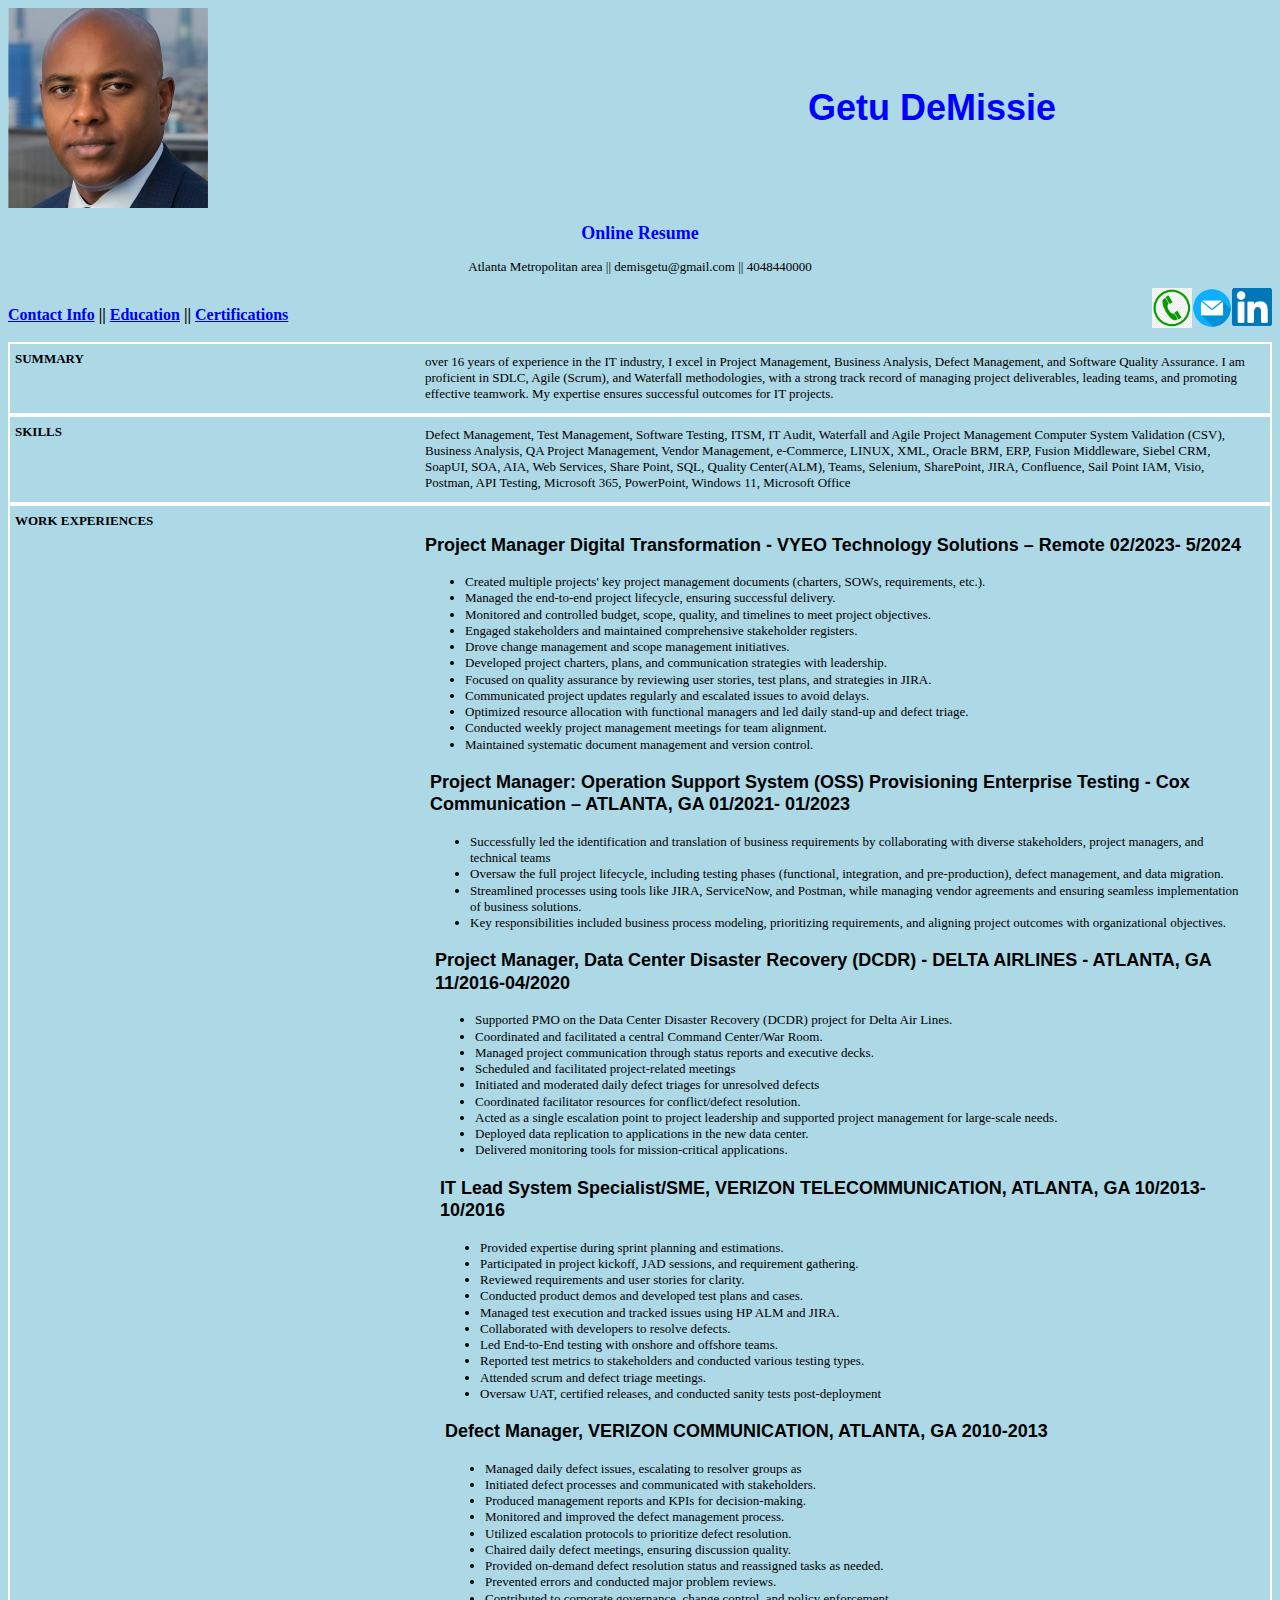
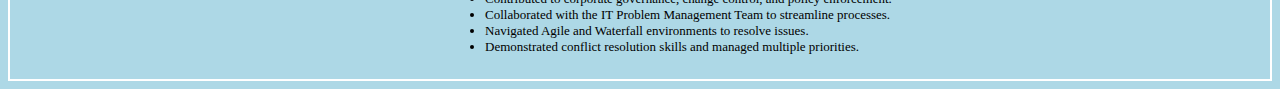
<file: index.html>
<!DOCTYPE html>
<html lang="en">
<head>
    <meta charset="UTF-8">
    <meta name="viewport" content="width=device-width, initial-scale=1.0">
    <title>Getu DeMissie Resume</title>
  <!-- link rel="stylesheet" href="styles.css">-->

<!--Internal CSS added in the <head> section of html.-->
<style>
body {
    background-color: lightblue;
    }
    
    .flex-container {
        display: flex;
        align-items: center; /* Aligns text vertically centered with the image */
        font-size: large;
    }
    
    .flex-container img {
        width: 200px; /* Set image size */
        height: auto;
        margin-right: 600px; /* Add some space between the image and text */
        
    }
h1   {
    color: blue; 
    justify-content: center;
    font-family: Verdana, Geneva, Tahoma, sans-serif;
    font-weight: bold;
    }
h2 {
    font-family: 'serif'; 
    font-size: 12px;
    }
h3 {
    font-size: large;
    align-content: center;
    font-family: Verdana, Geneva, Tahoma, sans-serif;
    font-weight: bold;
    }
.grid-container {
  display: grid;
  grid-template-columns:400px auto auto auto;
  gap: 5px;
  border: 2px solid white;
  padding: 5px;
}

.grid-container 
{
  background-color: lightblue;
  text-align: left;
  padding: 5px 5px 5px 5px;
  font-size: small;
  font-family: serif;
  line-height: 1.5
}
nav {
font-family: Verdana;
font-size: medium;
font-weight: 700;
}
</style>
</head>
<body>
    <div class="flex-container">
        <img src="./Images/AI_Image.jpeg" alt="Image">
        <h1>Getu DeMissie</h1><br>
    </div>
    <div>     
    </div>
    <div class="container">
        <div class="container wide">
        <div class="card">
        <div class="content">
            <h2 style="text-align: center; font-family: Verdana; color: blue; font-size: large; font-weight: bold;">Online Resume</h2>
            <p style="text-align: center; font-family: serif; font-size: small;">Atlanta Metropolitan area || demisgetu@gmail.com || 4048440000 </p> 
            <a href="https://www.linkedin.com/in/getudemissie/" target="_blank"><img src="./Images/linkedin.png" alt="Website Link" style="width: 40px; height:auto; float: right;"></a>
            <a href="mailto:demisgetu@gmail.com"><img src="./Images/Email.png" alt="Email Us" style="width: 40px;height:auto; float: right;"></a>
            <a href="tel:+4048440000"><img src="./Images/mobile.png" alt="Call Us" style="width: 40px; height:auto; float: right;"></a><br>
        </div>
        </div>
    </div>
    <div>
        <nav class="nav">
            <a class="nav-link active" aria-current="page" href="form1.html">Contact Info</a> ||
            <a class="nav-link" href="./tabel.html">Education</a> || 
            <a class="nav-link" href="./form2.html">Certifications</a><br><br>
        </nav>

    </div>
</div>
</div>
<div class="grid-container">
    <div style="font-weight: bold; font-family: Verdana;">SUMMARY</div>
    <div style="margin: 5px; line-height: 1.25; text-align: left; font-size: small; font-family: serif;">over 16 years of experience in the IT industry, I excel in Project Management, Business Analysis, Defect Management, and Software Quality Assurance. I am proficient in SDLC, Agile (Scrum), and Waterfall methodologies, with a strong track record of managing project deliverables, leading teams, and promoting effective teamwork. My expertise ensures successful outcomes for IT projects.</div>
  </div>
<div class="grid-container">
    <div style="font-weight: bold; font-family: Verdana;">SKILLS</div>
    <div style="margin: 5px; line-height: 1.25; text-align: left; font-size: small; font-family: serif;">Defect Management, Test Management, Software Testing, ITSM, IT Audit, Waterfall and Agile Project Management Computer System Validation (CSV), Business Analysis, QA Project Management, Vendor Management, e-Commerce, LINUX, XML, Oracle BRM, ERP, Fusion Middleware, Siebel CRM, SoapUI, SOA, AIA, Web Services, Share Point, SQL, Quality Center(ALM),  Teams, Selenium, SharePoint,  JIRA, Confluence, Sail Point IAM, Visio, Postman, API Testing, Microsoft 365, PowerPoint, Windows 11, Microsoft Office</div>
</div>
<div class="grid-container">
    <div style="font-weight: bold; font-family: Verdana;">WORK EXPERIENCES </div>
    <div style="margin: 5px; line-height: 1.25; text-align: left"><h3>Project Manager Digital Transformation - VYEO Technology Solutions – Remote	 02/2023- 5/2024 </h3>
        <ul>
            <li>Created multiple projects' key project management documents (charters, SOWs, requirements, etc.).</li>
            <li>Managed the end-to-end project lifecycle, ensuring successful delivery.</li>
            <li>Monitored and controlled budget, scope, quality, and timelines to meet project objectives.</li>
            <li>Engaged stakeholders and maintained comprehensive stakeholder registers.</li>
            <li>Drove change management and scope management initiatives.</li>
            <li>Developed project charters, plans, and communication strategies with leadership.</li>
            <li>Focused on quality assurance by reviewing user stories, test plans, and strategies in JIRA.</li>
            <li>Communicated project updates regularly and escalated issues to avoid delays.</li>
            <li>Optimized resource allocation with functional managers and led daily stand-up and defect triage.</li>
            <li>Conducted weekly project management meetings for team alignment.</li>
            <li>Maintained systematic document management and version control.</li>
            </ul>
            <div style="margin: 5px; line-height: 1.25; text-align: left"><h3>Project Manager: Operation Support System (OSS) Provisioning Enterprise Testing - Cox Communication – ATLANTA, GA	 01/2021- 01/2023 </h3>
        <ul>
            <li>Successfully led the identification and translation of business requirements by collaborating with diverse stakeholders, project managers, and technical teams</li>
            <li>Oversaw the full project lifecycle, including testing phases (functional, integration, and pre-production), defect management, and data migration. </li>
            <li>Streamlined processes using tools like JIRA, ServiceNow, and Postman, while managing vendor agreements and ensuring seamless implementation of business solutions.</li>
            <li>Key responsibilities included business process modeling, prioritizing requirements, and aligning project outcomes with organizational objectives.</li>
        </ul>
        <div style="margin: 5px; line-height: 1.25; text-align: left"><h3>Project Manager, Data Center Disaster Recovery (DCDR) - DELTA AIRLINES - ATLANTA, GA 11/2016-04/2020 </h3>
        <ul>
            <li>Supported PMO on the Data Center Disaster Recovery (DCDR) project for Delta Air Lines.</li>
            <li>Coordinated and facilitated a central Command Center/War Room. </li>
            <li>Managed project communication through status reports and executive decks.</li>
            <li>Scheduled and facilitated project-related meetings</li>
            <li>Initiated and moderated daily defect triages for unresolved defects</li>
            <li>Coordinated facilitator resources for conflict/defect resolution.</li>
            <li>Acted as a single escalation point to project leadership and supported project management for large-scale needs.</li>
            <li>Deployed data replication to applications in the new data center.</li>
            <li>Delivered monitoring tools for mission-critical applications.</li> 
        </ul>
        <div style="margin: 5px; line-height: 1.25; text-align: left"><h3>IT Lead System Specialist/SME, VERIZON TELECOMMUNICATION, ATLANTA, GA 10/2013-10/2016 </h3>
            <ul>
                <li>Provided expertise during sprint planning and estimations.</li>
                <li>Participated in project kickoff, JAD sessions, and requirement gathering.</li>
                <li>Reviewed requirements and user stories for clarity.</li>
                <li>Conducted product demos and developed test plans and cases.</li>
                <li>Managed test execution and tracked issues using HP ALM and JIRA.</li>
                <li>Collaborated with developers to resolve defects.</li>
                <li>Led End-to-End testing with onshore and offshore teams.</li>
                <li>Reported test metrics to stakeholders and conducted various testing types.</li>
                <li>Attended scrum and defect triage meetings.</li>
                <li>Oversaw UAT, certified releases, and conducted sanity tests post-deployment</li>         
            </ul>
            <div style="margin: 5px; line-height: 1.25; text-align: left"><h3>Defect Manager, VERIZON COMMUNICATION, ATLANTA, GA 2010-2013 </h3>
                <ul>
                <li>Managed daily defect issues, escalating to resolver groups as </li>
                <li>Initiated defect processes and communicated with stakeholders.</li>
                <li>Produced management reports and KPIs for decision-making.</li>
                <li>Monitored and improved the defect management process.</li>
                <li>Utilized escalation protocols to prioritize defect resolution.</li>
                <li>Chaired daily defect meetings, ensuring discussion quality.</li>
                <li>Provided on-demand defect resolution status and reassigned tasks as needed.</li>
                <li>Prevented errors and conducted major problem reviews.</li>
                <li>Contributed to corporate governance, change control, and policy enforcement.</li>
                <li>Collaborated with the IT Problem Management Team to streamline processes.</li>
                <li>Navigated Agile and Waterfall environments to resolve issues.</li>
                <li>Demonstrated conflict resolution skills and managed multiple priorities.</li>                                        
           </ul>
        </div>
        </div> 

</body>     

    
 </html>
</file>
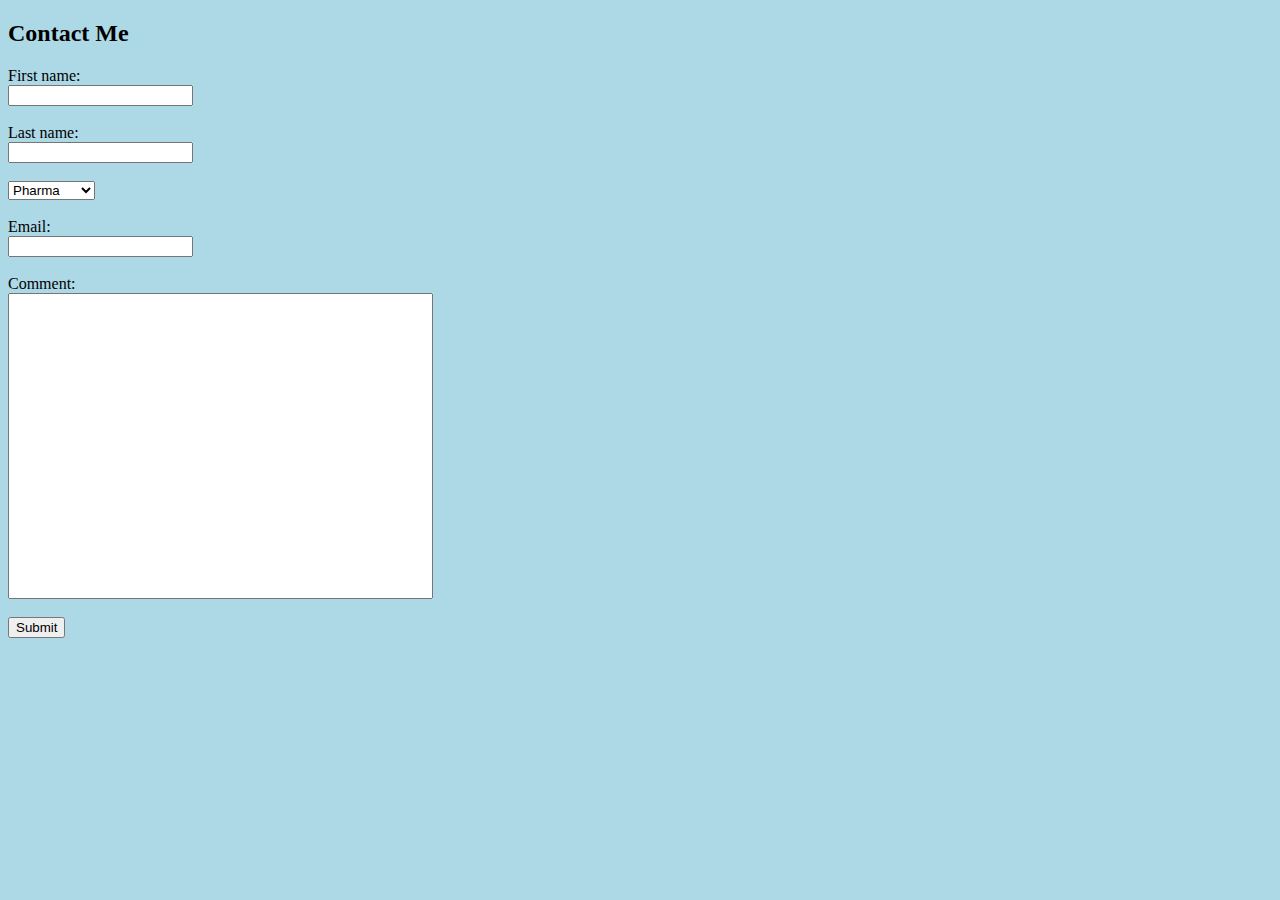
<file: form1.html>
<!DOCTYPE html>
<html lang="en">
  <head>
    <meta charset="UTF-8" />
    <meta name="viewport" content="width=device-width, initial-scale=1.0" />
    <title>Document</title>
<style>
body {
    background-color: lightblue;
    
    }
form {
    align-items: center;
}
</style>

  </head>
  <body>
    <div>
      <h2 style="font-weight: bold; font-family: Verdana">Contact Me</h2>
    </div>
    <form>
      <label for="firstName">First name:</label><br />
      <input type="text" id="firstName" name="firstName" value="" /><br /><br />
      <label for="lastName">Last name:</label><br />
      <input type="text" id="lastName" name="lastName" value="" /><br /><br />
      <select id="industry" name="industry">
            <option value="dropdown1">Pharma</option>
            <option value="dropdown2">Airline</option>
            <option value="dropdown3">Healthcare</option>
            <option value="dropdown4">Telecom</option>
            <option value="dropdown5">Finance</option>
          </select>
        </div>
      </div>
      <br /><br />
      <label for="email">Email:</label><br />
      <input type="email" id="email" name="email" /><br /><br />
      <label for="comment">Comment:</label><br />
      <input
        type="text"
        id="comment"
        name="comment"
        value=""
        size="50"
        style="height: 300px"
      /><br /><br />
      <input type="submit" value="Submit" />
      </form>
  </body>
</html>
</file>
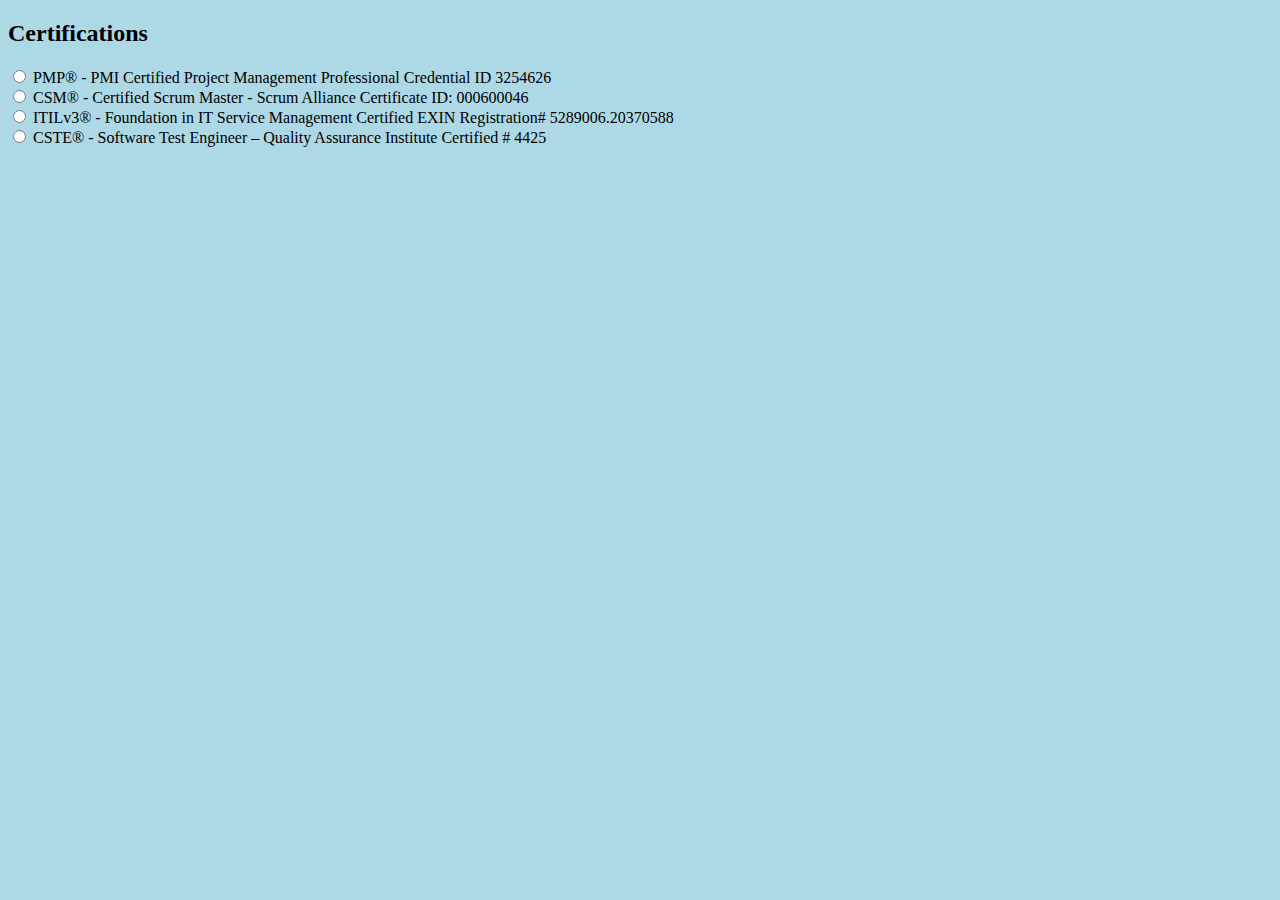
<file: form2.html>
<!DOCTYPE html>
<html lang="en">
<head>
    <meta charset="UTF-8">
    <meta name="viewport" content="width=device-width, initial-scale=1.0">
    <title>Document</title>

    <style>
body {
    background-color: lightblue;
}
    </style>
</head>
    <body>
     
    <h2>Certifications</h2>

       <form>
      <input type="radio" id="PMP" name="PMP" value=""/>
      <label for="pmp">PMP® - PMI Certified Project Management Professional Credential ID
        3254626 <br>
      <input type="radio" id="CSM" name="CSM" value=""/> 
      <label for="CSM">CSM® - Certified Scrum Master - Scrum Alliance Certificate ID:
        000600046 </label><br />
      <input type="radio" id="ITIL" name="ITIL" value=""/> 
      <label for="CSM">ITILv3® - Foundation in IT Service Management Certified EXIN Registration# 5289006.20370588</label><br />
      <input type="radio" id="CSTE" name="CSTE" value=""/> 
      <label for="CSTE">CSTE® - Software Test Engineer – Quality Assurance Institute Certified # 4425</label><br />
    </form>
  </body>
</html>
</file>
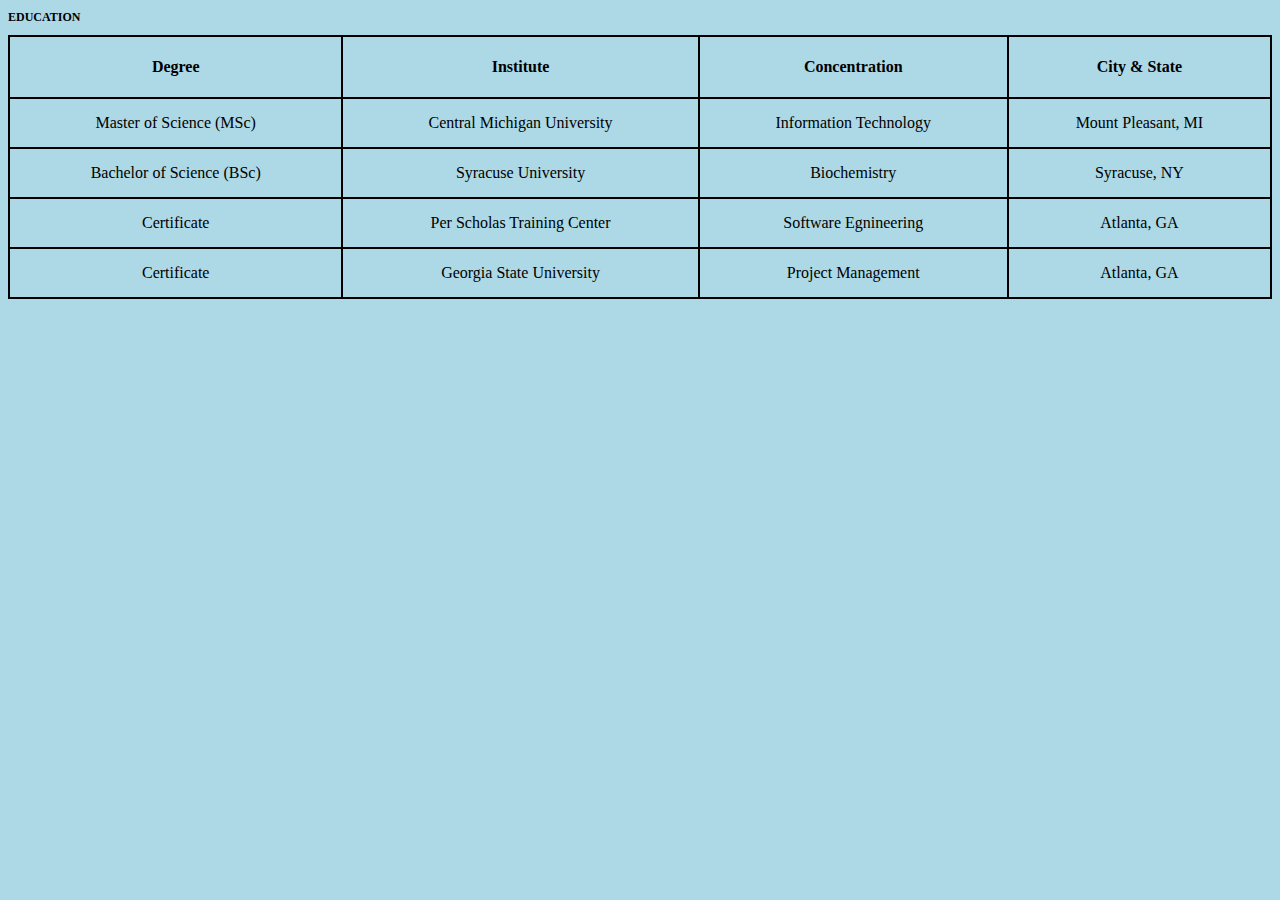
<file: tabel.html>
<!DOCTYPE html>
<html lang="en">
  <head>
    <meta charset="UTF-8" />
    <meta name="viewport" content="width=device-width, initial-scale=1.0" />
    <title>Document</title>
    <style>
      body {
        background-color: lightblue;
      }
      h2 {
        font-family: "serif";
        font-size: 12px;
      }
      table,
      th,
      td {
        border: 2px solid black;
        border-collapse: collapse;
        padding: 15px;
      }

      table {
        width: 100%;
      }

      th {
        height: 30px;
      }
    </style>
  </head>
  <body>
    <div>
      <h2 style="font-weight: bold; font-family: Verdana">EDUCATION</h2>
    </div>
    <table class="table table-bordered" style="float: left">
      <tr style="font-family: serif; font-size: medium; text-align: center">
        <th>Degree</th>
        <th>Institute</th>
        <th>Concentration</th>
        <th>City & State</th>
      </tr>
      <tr style="font-family: serif; font-size: medium; text-align: center">
        <td>Master of Science (MSc)</td>
        <td>Central Michigan University</td>
        <td>Information Technology</td>
        <td>Mount Pleasant, MI</td>
      </tr>
      <tr style="font-family: serif; font-size: medium; text-align: center">
        <td>Bachelor of Science (BSc)</td>
        <td>Syracuse University</td>
        <td>Biochemistry</td>
        <td>Syracuse, NY</td>
      </tr>
      <tr style="font-family: serif; font-size: medium; text-align: Center">
        <td>Certificate</td>
        <td>Per Scholas Training Center</td>
        <td>Software Egnineering</td>
        <td>Atlanta, GA</td>
      </tr>
      <tr style="font-family: serif; font-size: medium; text-align: Center">
        <td>Certificate</td>
        <td>Georgia State University</td>
        <td>Project Management</td>
        <td>Atlanta, GA</td>
      </tr>
    </table>
  </body>
</html>
</file>
